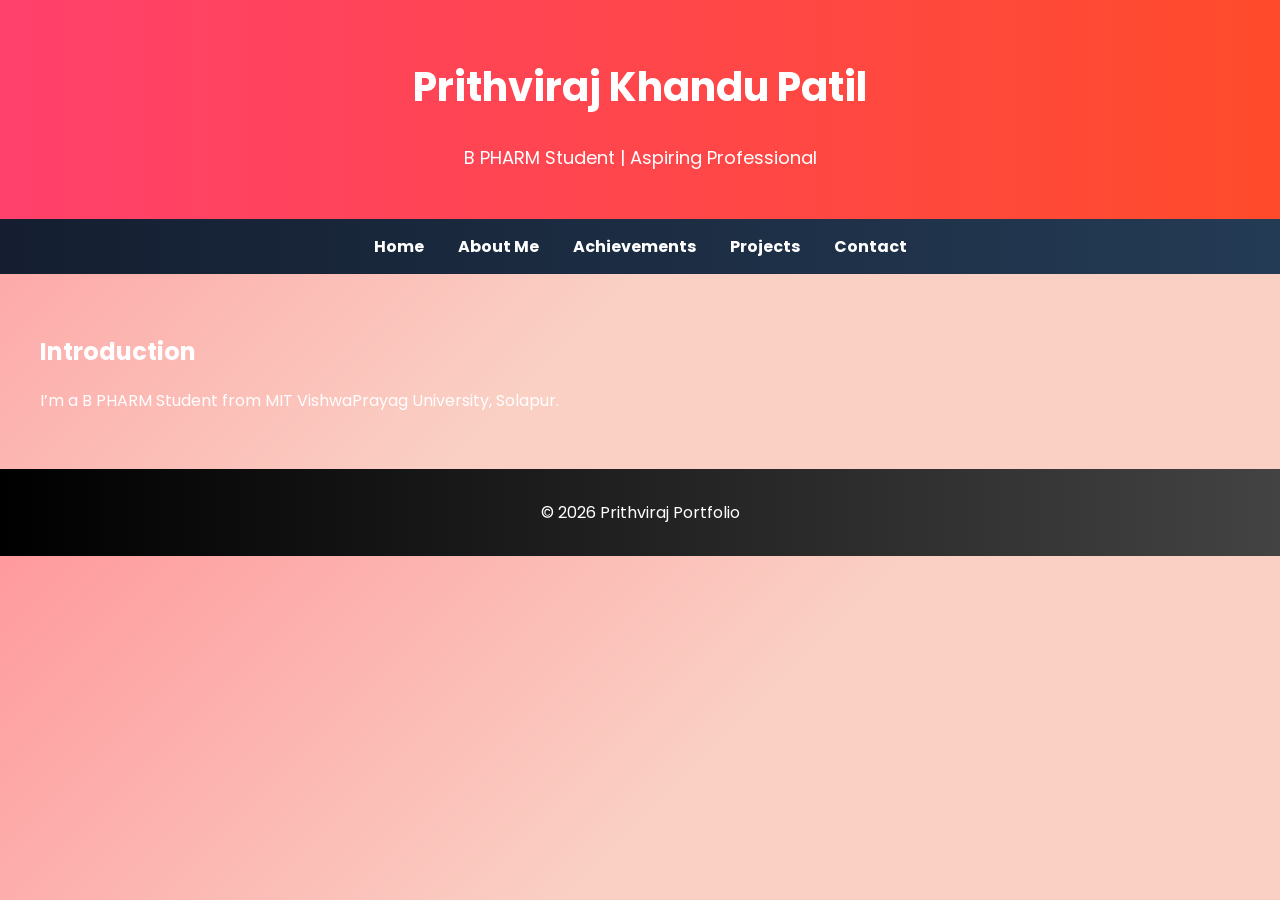
<file: index.html>
<!DOCTYPE html>
<html lang="en">
<head>
    <title>Prithviraj Portfolio</title>
    <link rel="stylesheet" href="style.css">
</head>
<body>

<header>
    <h1>Prithviraj Khandu Patil</h1>
    <p>B PHARM Student | Aspiring Professional</p>
</header>

<nav>
    <a href="index.html">Home</a>
    <a href="about.html">About Me</a>
    <a href="achievements.html">Achievements</a>
    <a href="projects.html">Projects</a>
    <a href="contact.html">Contact</a>
</nav>

<section>
    <h2>Introduction</h2>
    <p>
        I’m a B PHARM Student from MIT VishwaPrayag University, Solapur.
    </p>
</section>

<footer>
    <p>© 2026 Prithviraj Portfolio</p>
</footer>

</body>
</html>
</file>
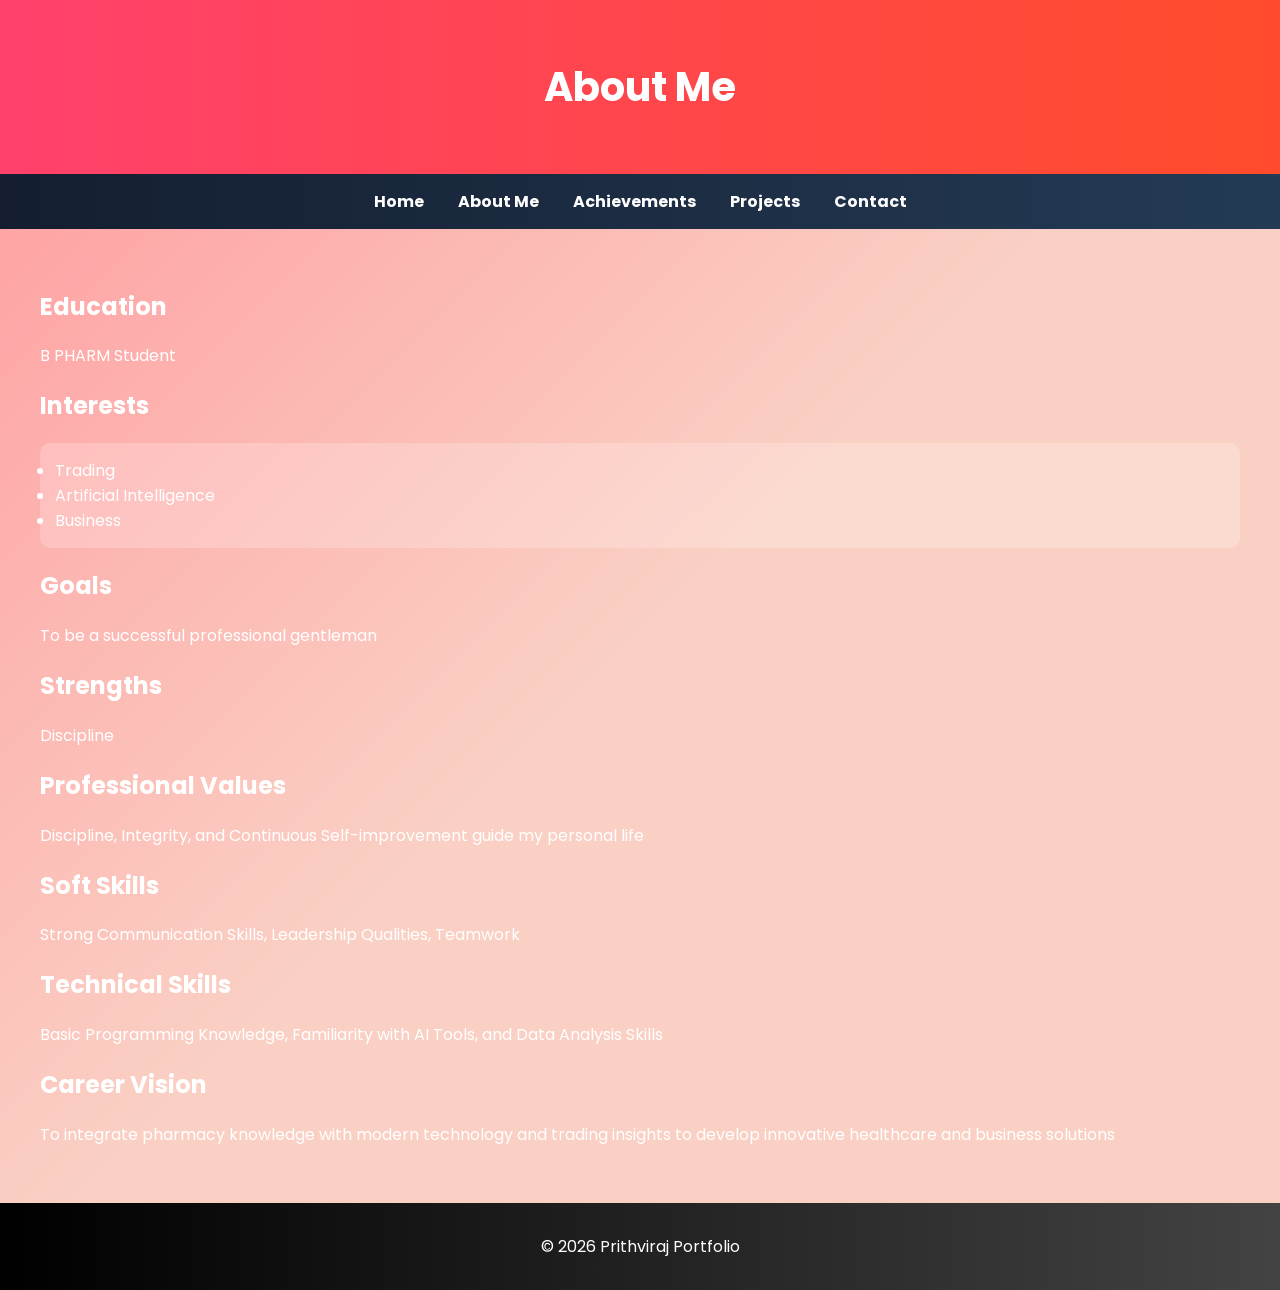
<file: about.html>
<!DOCTYPE html>
<html lang="en">
<head>
    <title>About Me</title>
    <link rel="stylesheet" href="style.css">
</head>
<body>

<header><h1>About Me</h1></header>

<nav>
    <a href="index.html">Home</a>
    <a href="about.html">About Me</a>
    <a href="achievements.html">Achievements</a>
    <a href="projects.html">Projects</a>
    <a href="contact.html">Contact</a>
</nav>

<section>

<h2>Education</h2>
<p>B PHARM Student</p>

<h2>Interests</h2>
<ul>
    <li>Trading</li>
    <li>Artificial Intelligence</li>
    <li>Business</li>
</ul>

<h2>Goals</h2>
<p>To be a successful professional gentleman</p>

<h2>Strengths</h2>
<p>Discipline</p>

<h2>Professional Values</h2>
<p>Discipline, Integrity, and Continuous Self-improvement guide my personal life</p>

<h2>Soft Skills</h2>
<p>Strong Communication Skills, Leadership Qualities, Teamwork</p>

<h2>Technical Skills</h2>
<p>Basic Programming Knowledge, Familiarity with AI Tools, and Data Analysis Skills</p>

<h2>Career Vision</h2>
<p>
To integrate pharmacy knowledge with modern technology and trading insights 
to develop innovative healthcare and business solutions
</p>

</section>

<footer>
    <p>© 2026 Prithviraj Portfolio</p>
</footer>

</body>
</html>
</file>
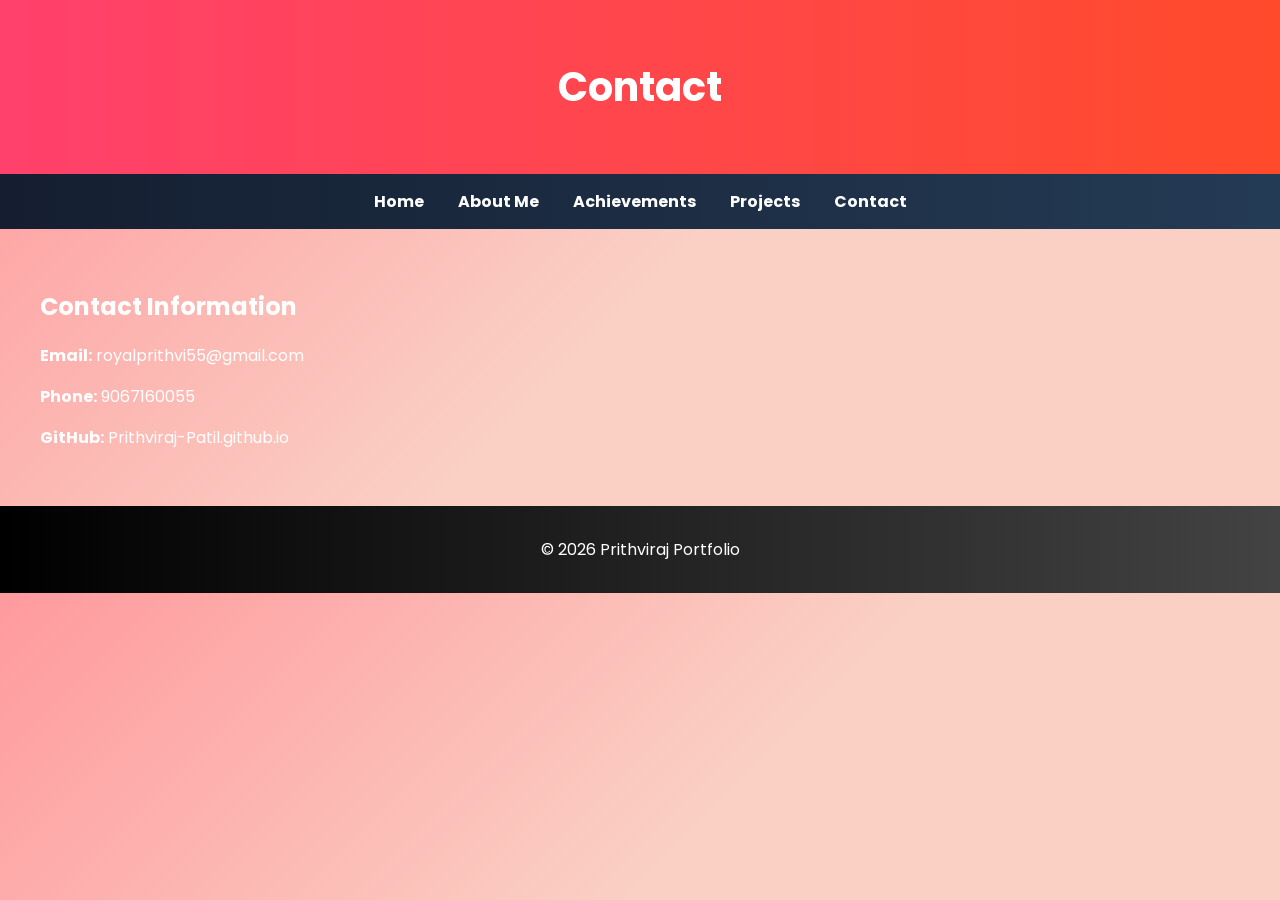
<file: contact.html>
<!DOCTYPE html>
<html lang="en">
<head>
    <title>Contact</title>
    <link rel="stylesheet" href="style.css">
</head>
<body>

<header><h1>Contact</h1></header>

<nav>
    <a href="index.html">Home</a>
    <a href="about.html">About Me</a>
    <a href="achievements.html">Achievements</a>
    <a href="projects.html">Projects</a>
    <a href="contact.html">Contact</a>
</nav>

<section>

<h2>Contact Information</h2>

<p><b>Email:</b> royalprithvi55@gmail.com</p>
<p><b>Phone:</b> 9067160055</p>
<p><b>GitHub:</b> Prithviraj-Patil.github.io</p>

</section>

<footer>
    <p>© 2026 Prithviraj Portfolio</p>
</footer>

</body>
</html>
</file>
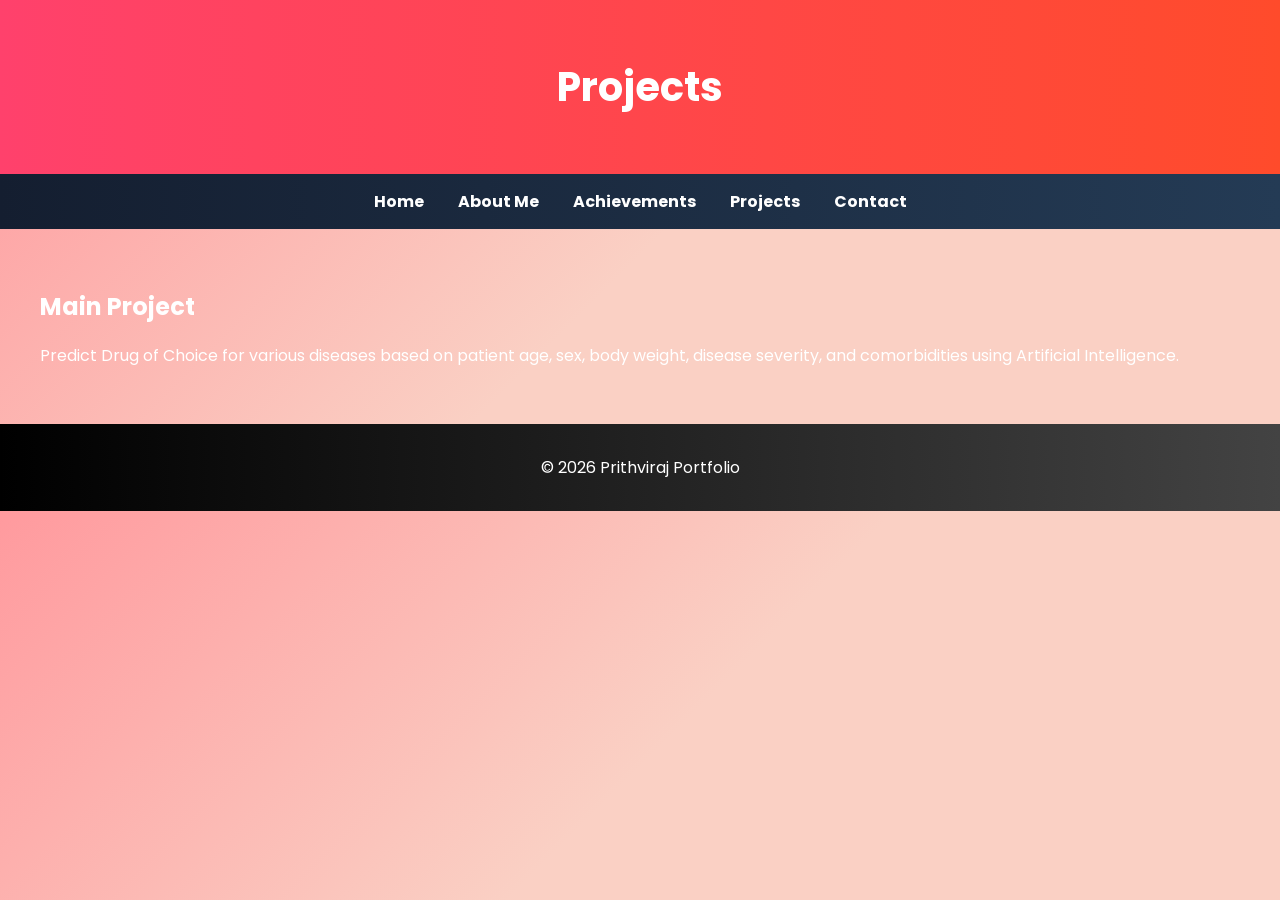
<file: projects.html>
<!DOCTYPE html>
<html lang="en">
<head>
    <title>Projects</title>
    <link rel="stylesheet" href="style.css">
</head>
<body>

<header><h1>Projects</h1></header>

<nav>
    <a href="index.html">Home</a>
    <a href="about.html">About Me</a>
    <a href="achievements.html">Achievements</a>
    <a href="projects.html">Projects</a>
    <a href="contact.html">Contact</a>
</nav>

<section>

<h2>Main Project</h2>

<p>
Predict Drug of Choice for various diseases based on patient age, sex, body weight, 
disease severity, and comorbidities using Artificial Intelligence.
</p>

</section>

<footer>
    <p>© 2026 Prithviraj Portfolio</p>
</footer>

</body>
</html>
</file>
<file: style.css>
/* Google Font */
@import url('https://fonts.googleapis.com/css2?family=Poppins:wght@300;500;700&display=swap');

body {
    font-family: 'Poppins', sans-serif;
    margin: 0;
    background: linear-gradient(135deg, #ff9a9e, #fad0c4, #fad0c4);
    color: #fff;
}

/* HEADER */
header {
    text-align: center;
    padding: 30px;
    background: linear-gradient(to right, #ff416c, #ff4b2b);
    box-shadow: 0 4px 10px rgba(0,0,0,0.3);
}

header h1 {
    font-size: 40px;
}

header p {
    font-size: 18px;
}

/* NAVBAR */
nav {
    text-align: center;
    background: linear-gradient(to right, #141e30, #243b55);
    padding: 15px;
}

nav a {
    color: #fff;
    margin: 15px;
    text-decoration: none;
    font-weight: bold;
    transition: 0.3s;
}

nav a:hover {
    color: #ffdd59;
    transform: scale(1.1);
}

/* SECTION */
section {
    padding: 40px;
}

/* CARDS */
.card {
    background: linear-gradient(135deg, #667eea, #764ba2);
    padding: 20px;
    margin: 20px 0;
    border-radius: 15px;
    text-align: center;
    box-shadow: 0 8px 20px rgba(0,0,0,0.3);
    transition: 0.3s;
}

.card:hover {
    transform: translateY(-10px);
}

/* IMAGES */
.card img {
    width: 250px;
    border-radius: 12px;
    margin-top: 10px;
    border: 3px solid white;
}

/* LISTS */
ul {
    background: rgba(255,255,255,0.2);
    padding: 15px;
    border-radius: 10px;
}

/* FOOTER */
footer {
    text-align: center;
    padding: 15px;
    background: linear-gradient(to right, #000000, #434343);
}

/* BUTTON (if needed later) */
button {
    background: #ffdd59;
    color: black;
    padding: 10px 20px;
    border: none;
    border-radius: 8px;
    cursor: pointer;
}

button:hover {
    background: #ffc107;
}

/* MOBILE RESPONSIVE */
@media (max-width: 600px) {
    header h1 {
        font-size: 28px;
    }

    section {
        padding: 20px;
    }

    .card img {
        width: 100%;
    }
}
</file>
